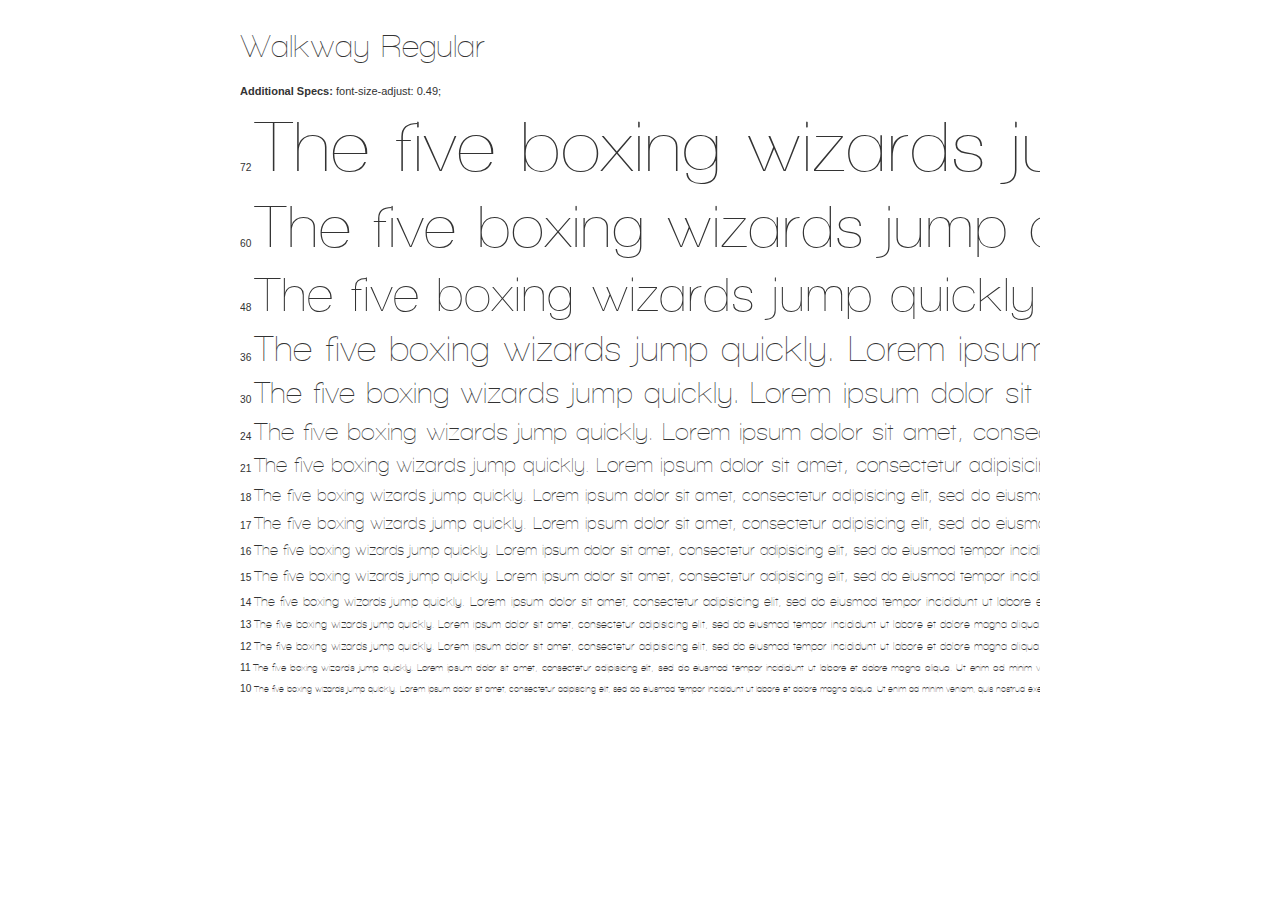
<file: walkway/demo.html>
<!DOCTYPE html PUBLIC "-//W3C//DTD XHTML 1.0 Strict//EN"
	"http://www.w3.org/TR/xhtml1/DTD/xhtml1-strict.dtd">

<html xmlns="http://www.w3.org/1999/xhtml" xml:lang="en" lang="en">
<head>
	<meta http-equiv="Content-Type" content="text/html; charset=utf-8"/>

	<title>Font Face Demo</title>
	<link rel="stylesheet" href="stylesheet.css" type="text/css" charset="utf-8">
	<style type="text/css" media="screen">
		body {font-family: Helvetica, Arial, sans-serif; color:#333;}
		.Walkway {
			font-weight: normal;
			font-style: normal;
			line-height:normal;
			font-family: 'WalkwayRegular', sans-serif;
			font-size-adjust: 0.49;
		}
		
		.size {
			font-family: Helvetica, Arial, sans-serif;
			font-weight: normal;
			font-style: normal;
			font-size: 11px;
		}
		#container {
			width: 800px;
			margin-left: auto;
			margin-right: auto;
			overflow: hidden;
			
		}
		.samplebox {
			white-space:nowrap;
			margin-top:10px;
			margin-bottom: 0px;
		}
	</style>
</head>

<body>
	<div id="container">
	
	
	
	 
	<h1 class="Walkway">Walkway Regular</h1>
	<p class="size"><strong>Additional Specs:</strong> font-size-adjust: 0.49;</p>
		<p class="Walkway samplebox" style="font-size:72px;"><span class="size">72 </span>The five boxing wizards jump quickly. Lorem ipsum dolor sit amet, consectetur adipisicing elit, sed do eiusmod tempor incididunt ut labore et dolore magna aliqua. Ut enim ad minim veniam, quis nostrud exercitation ullamco laboris nisi ut aliquip ex ea commodo consequat. Duis aute irure dolor in reprehenderit in voluptate velit esse cillum dolore eu fugiat nulla pariatur. Excepteur sint occaecat cupidatat non proident, sunt in culpa qui officia deserunt mollit anim id est laborum.</p>
		<p class="Walkway samplebox" style="font-size:60px;"><span class="size">60 </span>The five boxing wizards jump quickly. Lorem ipsum dolor sit amet, consectetur adipisicing elit, sed do eiusmod tempor incididunt ut labore et dolore magna aliqua. Ut enim ad minim veniam, quis nostrud exercitation ullamco laboris nisi ut aliquip ex ea commodo consequat. Duis aute irure dolor in reprehenderit in voluptate velit esse cillum dolore eu fugiat nulla pariatur. Excepteur sint occaecat cupidatat non proident, sunt in culpa qui officia deserunt mollit anim id est laborum.</p>
		<p class="Walkway samplebox" style="font-size:48px;"><span class="size">48 </span>The five boxing wizards jump quickly. Lorem ipsum dolor sit amet, consectetur adipisicing elit, sed do eiusmod tempor incididunt ut labore et dolore magna aliqua. Ut enim ad minim veniam, quis nostrud exercitation ullamco laboris nisi ut aliquip ex ea commodo consequat. Duis aute irure dolor in reprehenderit in voluptate velit esse cillum dolore eu fugiat nulla pariatur. Excepteur sint occaecat cupidatat non proident, sunt in culpa qui officia deserunt mollit anim id est laborum.</p>
		<p class="Walkway samplebox" style="font-size:36px;"><span class="size">36 </span>The five boxing wizards jump quickly. Lorem ipsum dolor sit amet, consectetur adipisicing elit, sed do eiusmod tempor incididunt ut labore et dolore magna aliqua. Ut enim ad minim veniam, quis nostrud exercitation ullamco laboris nisi ut aliquip ex ea commodo consequat. Duis aute irure dolor in reprehenderit in voluptate velit esse cillum dolore eu fugiat nulla pariatur. Excepteur sint occaecat cupidatat non proident, sunt in culpa qui officia deserunt mollit anim id est laborum.</p>
		<p class="Walkway samplebox" style="font-size:30px;"><span class="size">30 </span>The five boxing wizards jump quickly. Lorem ipsum dolor sit amet, consectetur adipisicing elit, sed do eiusmod tempor incididunt ut labore et dolore magna aliqua. Ut enim ad minim veniam, quis nostrud exercitation ullamco laboris nisi ut aliquip ex ea commodo consequat. Duis aute irure dolor in reprehenderit in voluptate velit esse cillum dolore eu fugiat nulla pariatur. Excepteur sint occaecat cupidatat non proident, sunt in culpa qui officia deserunt mollit anim id est laborum.</p>
		<p class="Walkway samplebox" style="font-size:24px;"><span class="size">24 </span>The five boxing wizards jump quickly. Lorem ipsum dolor sit amet, consectetur adipisicing elit, sed do eiusmod tempor incididunt ut labore et dolore magna aliqua. Ut enim ad minim veniam, quis nostrud exercitation ullamco laboris nisi ut aliquip ex ea commodo consequat. Duis aute irure dolor in reprehenderit in voluptate velit esse cillum dolore eu fugiat nulla pariatur. Excepteur sint occaecat cupidatat non proident, sunt in culpa qui officia deserunt mollit anim id est laborum.</p>
		<p class="Walkway samplebox" style="font-size:21px;"><span class="size">21 </span>The five boxing wizards jump quickly. Lorem ipsum dolor sit amet, consectetur adipisicing elit, sed do eiusmod tempor incididunt ut labore et dolore magna aliqua. Ut enim ad minim veniam, quis nostrud exercitation ullamco laboris nisi ut aliquip ex ea commodo consequat. Duis aute irure dolor in reprehenderit in voluptate velit esse cillum dolore eu fugiat nulla pariatur. Excepteur sint occaecat cupidatat non proident, sunt in culpa qui officia deserunt mollit anim id est laborum.</p>
		<p class="Walkway samplebox" style="font-size:18px;"><span class="size">18 </span>The five boxing wizards jump quickly. Lorem ipsum dolor sit amet, consectetur adipisicing elit, sed do eiusmod tempor incididunt ut labore et dolore magna aliqua. Ut enim ad minim veniam, quis nostrud exercitation ullamco laboris nisi ut aliquip ex ea commodo consequat. Duis aute irure dolor in reprehenderit in voluptate velit esse cillum dolore eu fugiat nulla pariatur. Excepteur sint occaecat cupidatat non proident, sunt in culpa qui officia deserunt mollit anim id est laborum.</p>
		<p class="Walkway samplebox" style="font-size:17px;"><span class="size">17 </span>The five boxing wizards jump quickly. Lorem ipsum dolor sit amet, consectetur adipisicing elit, sed do eiusmod tempor incididunt ut labore et dolore magna aliqua. Ut enim ad minim veniam, quis nostrud exercitation ullamco laboris nisi ut aliquip ex ea commodo consequat. Duis aute irure dolor in reprehenderit in voluptate velit esse cillum dolore eu fugiat nulla pariatur. Excepteur sint occaecat cupidatat non proident, sunt in culpa qui officia deserunt mollit anim id est laborum.</p>
		<p class="Walkway samplebox" style="font-size:16px;"><span class="size">16 </span>The five boxing wizards jump quickly. Lorem ipsum dolor sit amet, consectetur adipisicing elit, sed do eiusmod tempor incididunt ut labore et dolore magna aliqua. Ut enim ad minim veniam, quis nostrud exercitation ullamco laboris nisi ut aliquip ex ea commodo consequat. Duis aute irure dolor in reprehenderit in voluptate velit esse cillum dolore eu fugiat nulla pariatur. Excepteur sint occaecat cupidatat non proident, sunt in culpa qui officia deserunt mollit anim id est laborum.</p>
		<p class="Walkway samplebox" style="font-size:15px;"><span class="size">15 </span>The five boxing wizards jump quickly. Lorem ipsum dolor sit amet, consectetur adipisicing elit, sed do eiusmod tempor incididunt ut labore et dolore magna aliqua. Ut enim ad minim veniam, quis nostrud exercitation ullamco laboris nisi ut aliquip ex ea commodo consequat. Duis aute irure dolor in reprehenderit in voluptate velit esse cillum dolore eu fugiat nulla pariatur. Excepteur sint occaecat cupidatat non proident, sunt in culpa qui officia deserunt mollit anim id est laborum.</p>
		<p class="Walkway samplebox" style="font-size:14px;"><span class="size">14 </span>The five boxing wizards jump quickly. Lorem ipsum dolor sit amet, consectetur adipisicing elit, sed do eiusmod tempor incididunt ut labore et dolore magna aliqua. Ut enim ad minim veniam, quis nostrud exercitation ullamco laboris nisi ut aliquip ex ea commodo consequat. Duis aute irure dolor in reprehenderit in voluptate velit esse cillum dolore eu fugiat nulla pariatur. Excepteur sint occaecat cupidatat non proident, sunt in culpa qui officia deserunt mollit anim id est laborum.</p>
		<p class="Walkway samplebox" style="font-size:13px;"><span class="size">13 </span>The five boxing wizards jump quickly. Lorem ipsum dolor sit amet, consectetur adipisicing elit, sed do eiusmod tempor incididunt ut labore et dolore magna aliqua. Ut enim ad minim veniam, quis nostrud exercitation ullamco laboris nisi ut aliquip ex ea commodo consequat. Duis aute irure dolor in reprehenderit in voluptate velit esse cillum dolore eu fugiat nulla pariatur. Excepteur sint occaecat cupidatat non proident, sunt in culpa qui officia deserunt mollit anim id est laborum.</p>
		<p class="Walkway samplebox" style="font-size:12px;"><span class="size">12 </span>The five boxing wizards jump quickly. Lorem ipsum dolor sit amet, consectetur adipisicing elit, sed do eiusmod tempor incididunt ut labore et dolore magna aliqua. Ut enim ad minim veniam, quis nostrud exercitation ullamco laboris nisi ut aliquip ex ea commodo consequat. Duis aute irure dolor in reprehenderit in voluptate velit esse cillum dolore eu fugiat nulla pariatur. Excepteur sint occaecat cupidatat non proident, sunt in culpa qui officia deserunt mollit anim id est laborum.</p>
		<p class="Walkway samplebox" style="font-size:11px;"><span class="size">11 </span>The five boxing wizards jump quickly. Lorem ipsum dolor sit amet, consectetur adipisicing elit, sed do eiusmod tempor incididunt ut labore et dolore magna aliqua. Ut enim ad minim veniam, quis nostrud exercitation ullamco laboris nisi ut aliquip ex ea commodo consequat. Duis aute irure dolor in reprehenderit in voluptate velit esse cillum dolore eu fugiat nulla pariatur. Excepteur sint occaecat cupidatat non proident, sunt in culpa qui officia deserunt mollit anim id est laborum.</p>
		<p class="Walkway samplebox" style="font-size:10px;"><span class="size">10 </span>The five boxing wizards jump quickly. Lorem ipsum dolor sit amet, consectetur adipisicing elit, sed do eiusmod tempor incididunt ut labore et dolore magna aliqua. Ut enim ad minim veniam, quis nostrud exercitation ullamco laboris nisi ut aliquip ex ea commodo consequat. Duis aute irure dolor in reprehenderit in voluptate velit esse cillum dolore eu fugiat nulla pariatur. Excepteur sint occaecat cupidatat non proident, sunt in culpa qui officia deserunt mollit anim id est laborum.</p>
			</div>
</body>
</html>
</file>
<file: walkway/stylesheet.css>
/* Generated by Font Squirrel (http://www.fontsquirrel.com) on August 20, 2010 */



@font-face {
	font-family: 'WalkwayRegular';
	src: url('walkway-webfont.eot');
	src: local('☺'), url('walkway-webfont.woff') format('woff'), url('walkway-webfont.ttf') format('truetype'), url('walkway-webfont.svg#webfonthSSfcoBX') format('svg');
	font-weight: normal;
	font-style: normal;
}
</file>
